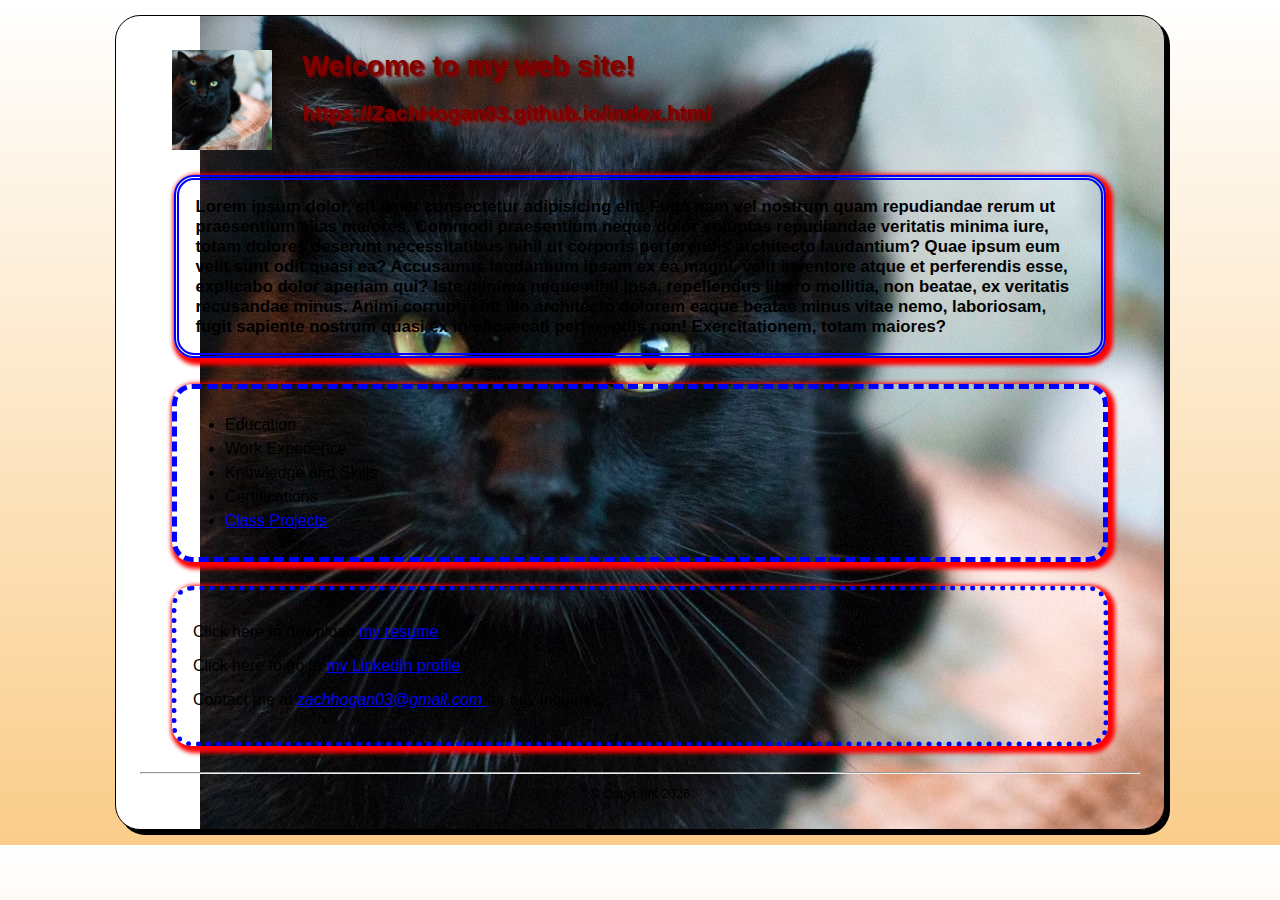
<file: index.html>
<!DOCTYPE html>
<html lang="en">
<head>
    <meta charset="UTF-8">
    <meta name="viewport" content="width=device-width, initial-scale=1.0">
    <meta name="description" content="Zachary Hogan's personal web site">
    <meta name="keywords" content="Zachary Hogan, SHSU, COBA, MIS, student">
    <title>Zachary Hogan's web site</title>

    <link rel="stylesheet" href="styles/main.css">
</head>
<body>
    <header>
        <img src="images/blackcat.jpg" alt="Zachary's picture" height="100">
        
        <h1 class="shadow">Welcome to my web site!</h1>
        <h2 class="shadow">https://ZachHogan03.github.io/index.html</h2>
    </header>
    <main>
        <h3>Lorem ipsum dolor, sit amet consectetur adipisicing elit. Fuga nam vel nostrum quam repudiandae rerum ut praesentium alias maiores. Commodi praesentium neque dolor voluptas repudiandae veritatis minima iure, totam dolores deserunt necessitatibus nihil ut corporis perferendis architecto laudantium? Quae ipsum eum velit sunt odit quasi ea? Accusamus laudantium ipsam ex ea magni, velit inventore atque et perferendis esse, explicabo dolor aperiam qui? Iste minima neque nihil ipsa, repellendus libero mollitia, non beatae, ex veritatis recusandae minus. Animi corrupti sint illo architecto dolorem eaque beatae minus vitae nemo, laboriosam, fugit sapiente nostrum quasi ex in obcaecati perferendis non! Exercitationem, totam maiores?</h3>
        
        <nav>
            <ul id="list">
                <li>Education</li>
                <li>Work Experience</li>
                <li>Knowledge and Skills</li>
                <li>Certifications</li>
                <li><a href="#">Class Projects</a></li>
            </ul>
        </nav>

        <div class="contact">
            <p>
            Click here to download
            <a href="files/Zachary_Hogan_Resume.pdf">my resume</a>.
        </p>

        <p>
            Click here to go to
            <a href="https://www.linkedin.com/in/zachary-hogan-3173223a7/" target="_blank" rel="noopener"> my LinkedIn profile</a>. 
        </p>

        <p>
            Contact me at
            <a href="mailto:zachhogan03@gmail.com">
                <em>zachhogan03@gmail.com</em>
            </a>
            for any inquiries.
        </p>
        </div>
        

        <br>
        <hr>

    </main>

    <footer>
        <p class="copyright">&copy; Copyright 2026</p>
    </footer>
</body>
</html>
</file>
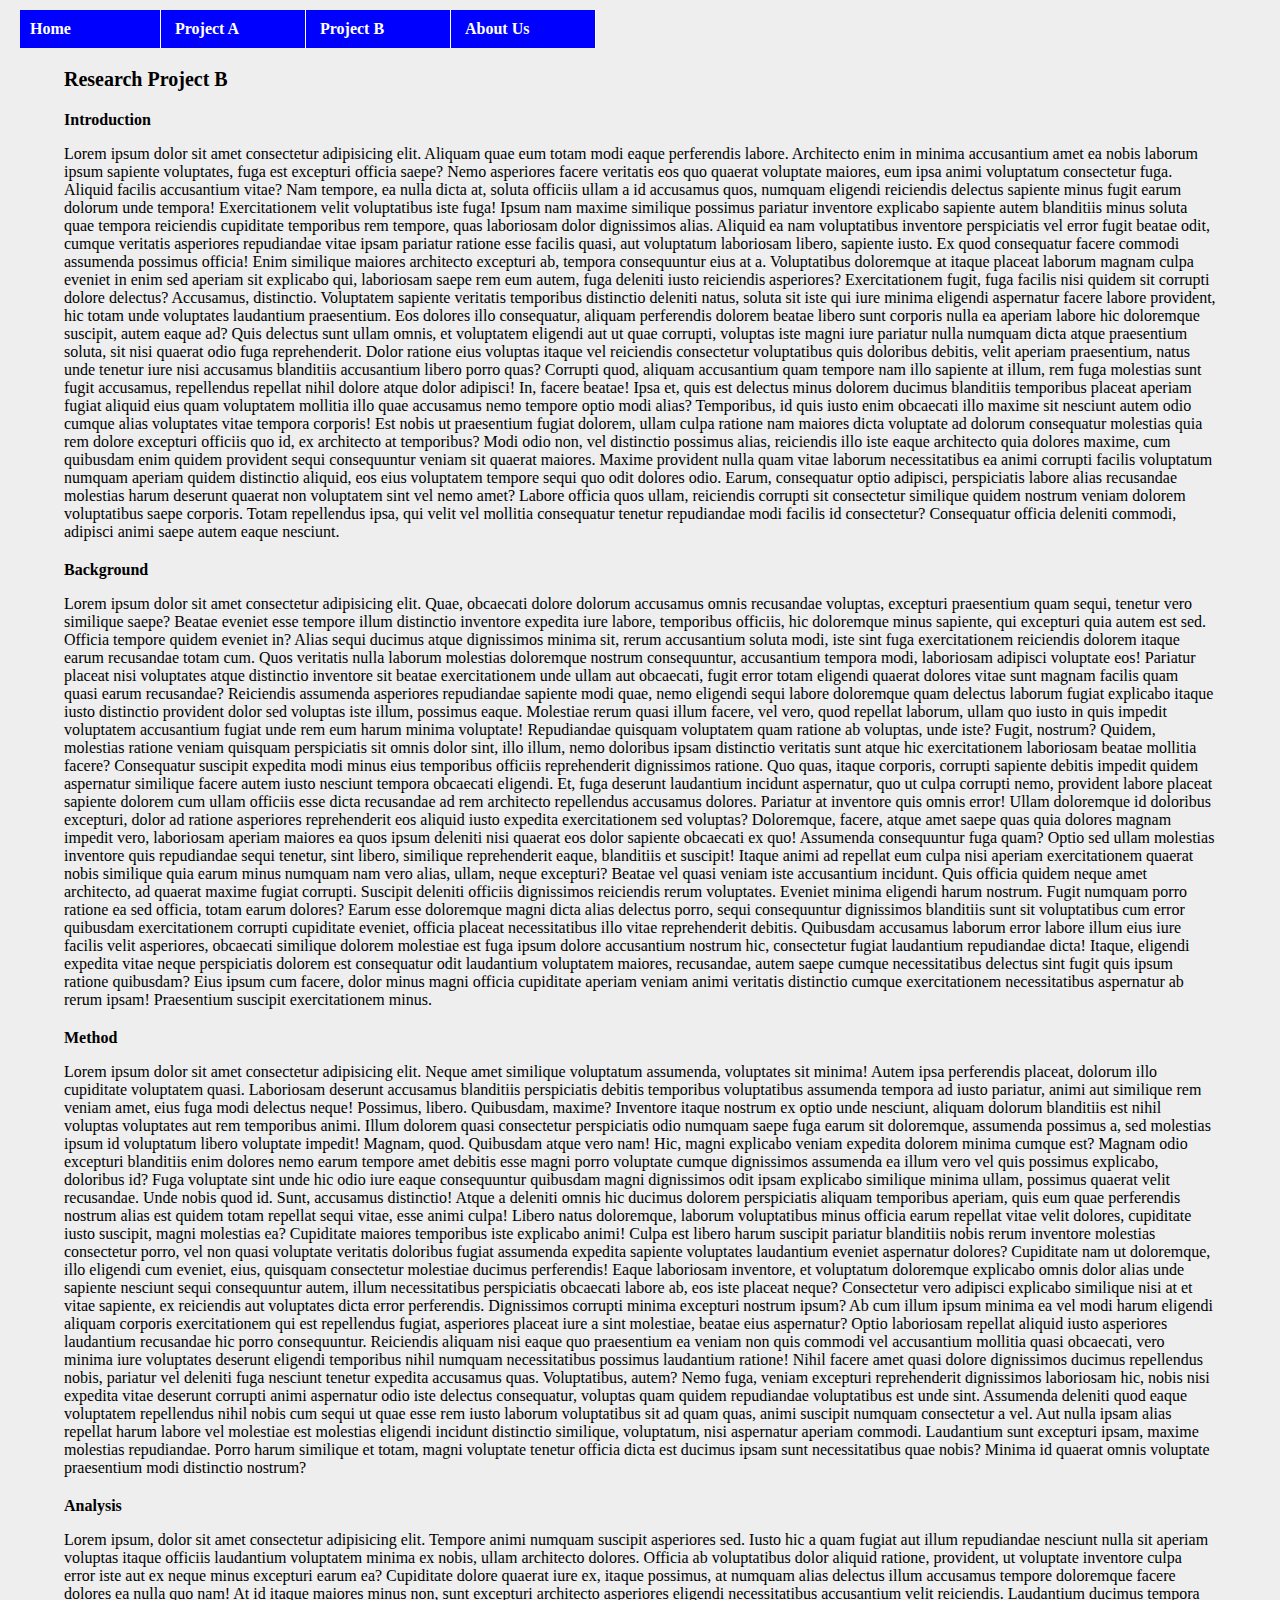
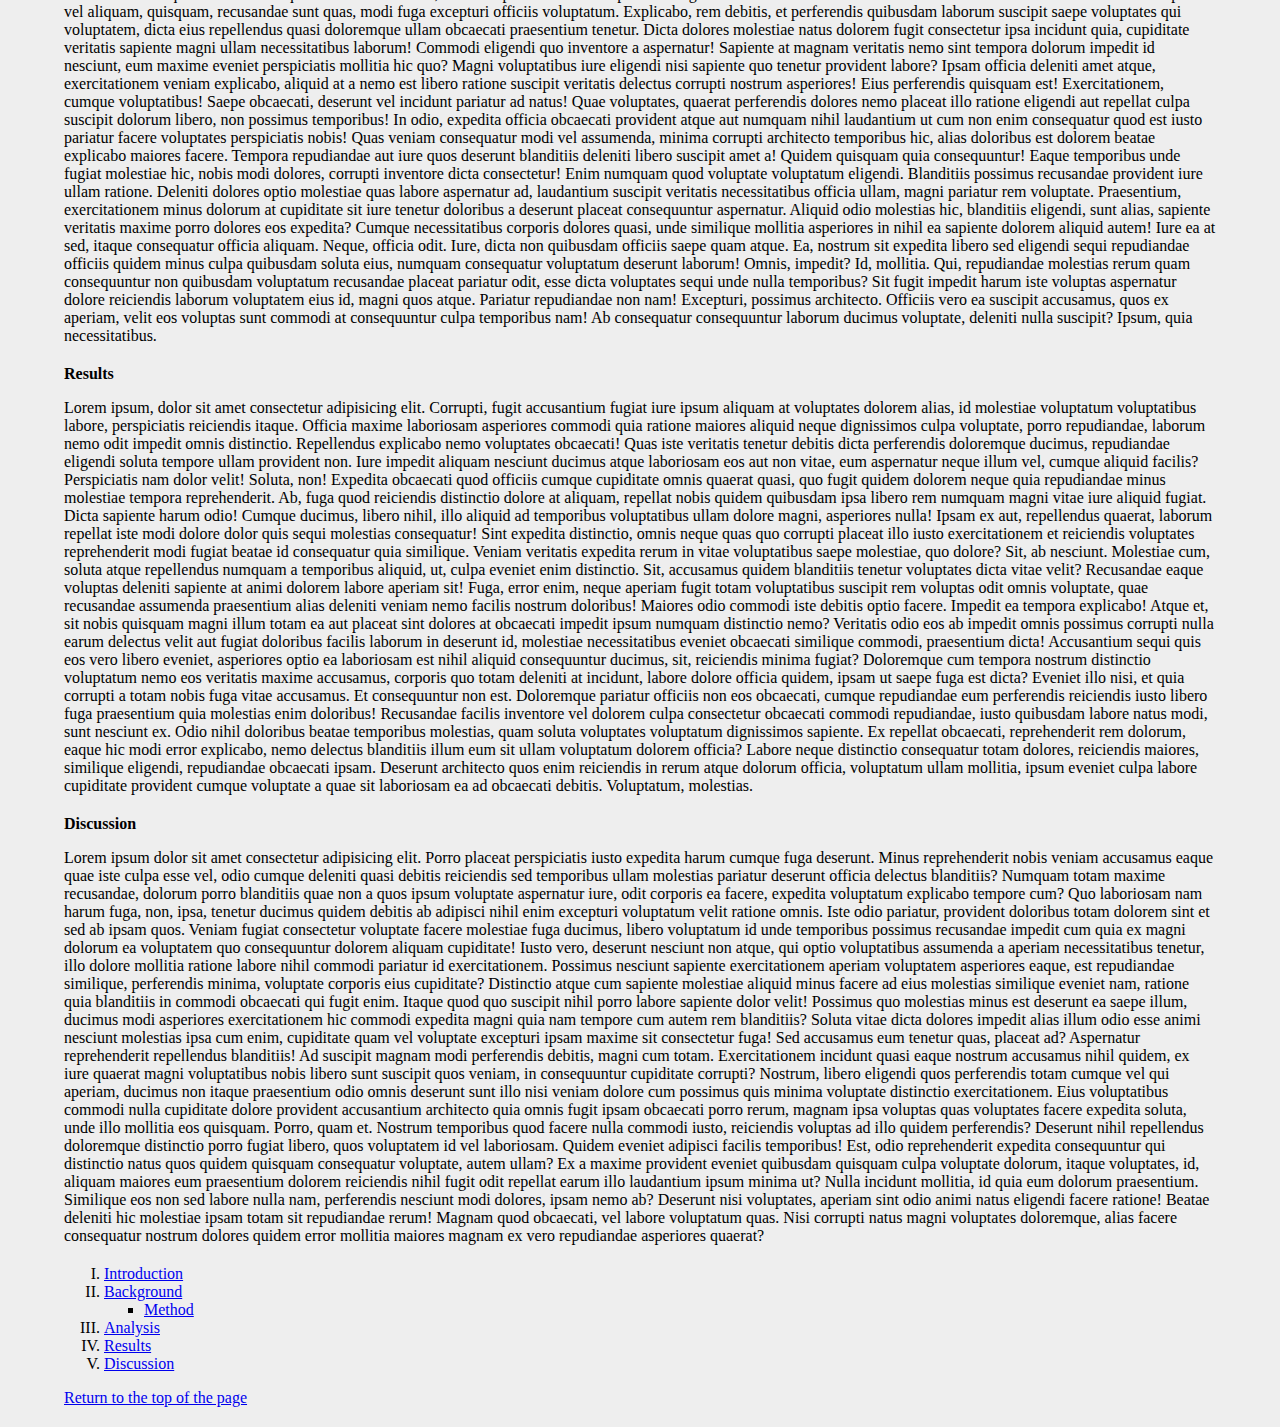
<file: menu.html>
<!DOCTYPE html>
<html lang="en">
<head>
    <meta charset="UTF-8">
    <title>Research Project B</title>
    <link rel="stylesheet" href="menu.css">
</head>

<body>

    <nav>
        <ul class ="menu">
            <li><a href="index.html">Home</a></li>
            <li><a href="project.html">Project A</a></li>
            <li><a href="menu.html">Project B</B></a></li>
            <li><a href="#">About Us</a></li>
        </ul>
    </nav>

    <article>
        <h1>Research Project B</h1>

        <h2 id="introduction">Introduction</h2>
        <p>
            Lorem ipsum dolor sit amet consectetur adipisicing elit. Aliquam quae eum totam modi eaque perferendis labore. Architecto enim in minima accusantium amet ea nobis laborum ipsum sapiente voluptates, fuga est excepturi officia saepe? Nemo asperiores facere veritatis eos quo quaerat voluptate maiores, eum ipsa animi voluptatum consectetur fuga. Aliquid facilis accusantium vitae? Nam tempore, ea nulla dicta at, soluta officiis ullam a id accusamus quos, numquam eligendi reiciendis delectus sapiente minus fugit earum dolorum unde tempora! Exercitationem velit voluptatibus iste fuga! Ipsum nam maxime similique possimus pariatur inventore explicabo sapiente autem blanditiis minus soluta quae tempora reiciendis cupiditate temporibus rem tempore, quas laboriosam dolor dignissimos alias. Aliquid ea nam voluptatibus inventore perspiciatis vel error fugit beatae odit, cumque veritatis asperiores repudiandae vitae ipsam pariatur ratione esse facilis quasi, aut voluptatum laboriosam libero, sapiente iusto. Ex quod consequatur facere commodi assumenda possimus officia! Enim similique maiores architecto excepturi ab, tempora consequuntur eius at a. Voluptatibus doloremque at itaque placeat laborum magnam culpa eveniet in enim sed aperiam sit explicabo qui, laboriosam saepe rem eum autem, fuga deleniti iusto reiciendis asperiores? Exercitationem fugit, fuga facilis nisi quidem sit corrupti dolore delectus? Accusamus, distinctio. Voluptatem sapiente veritatis temporibus distinctio deleniti natus, soluta sit iste qui iure minima eligendi aspernatur facere labore provident, hic totam unde voluptates laudantium praesentium. Eos dolores illo consequatur, aliquam perferendis dolorem beatae libero sunt corporis nulla ea aperiam labore hic doloremque suscipit, autem eaque ad? Quis delectus sunt ullam omnis, et voluptatem eligendi aut ut quae corrupti, voluptas iste magni iure pariatur nulla numquam dicta atque praesentium soluta, sit nisi quaerat odio fuga reprehenderit. Dolor ratione eius voluptas itaque vel reiciendis consectetur voluptatibus quis doloribus debitis, velit aperiam praesentium, natus unde tenetur iure nisi accusamus blanditiis accusantium libero porro quas? Corrupti quod, aliquam accusantium quam tempore nam illo sapiente at illum, rem fuga molestias sunt fugit accusamus, repellendus repellat nihil dolore atque dolor adipisci! In, facere beatae! Ipsa et, quis est delectus minus dolorem ducimus blanditiis temporibus placeat aperiam fugiat aliquid eius quam voluptatem mollitia illo quae accusamus nemo tempore optio modi alias? Temporibus, id quis iusto enim obcaecati illo maxime sit nesciunt autem odio cumque alias voluptates vitae tempora corporis! Est nobis ut praesentium fugiat dolorem, ullam culpa ratione nam maiores dicta voluptate ad dolorum consequatur molestias quia rem dolore excepturi officiis quo id, ex architecto at temporibus? Modi odio non, vel distinctio possimus alias, reiciendis illo iste eaque architecto quia dolores maxime, cum quibusdam enim quidem provident sequi consequuntur veniam sit quaerat maiores. Maxime provident nulla quam vitae laborum necessitatibus ea animi corrupti facilis voluptatum numquam aperiam quidem distinctio aliquid, eos eius voluptatem tempore sequi quo odit dolores odio. Earum, consequatur optio adipisci, perspiciatis labore alias recusandae molestias harum deserunt quaerat non voluptatem sint vel nemo amet? Labore officia quos ullam, reiciendis corrupti sit consectetur similique quidem nostrum veniam dolorem voluptatibus saepe corporis. Totam repellendus ipsa, qui velit vel mollitia consequatur tenetur repudiandae modi facilis id consectetur? Consequatur officia deleniti commodi, adipisci animi saepe autem eaque nesciunt.
        </p>

        <h2 id="background">Background</h2>
        <p>
            Lorem ipsum dolor sit amet consectetur adipisicing elit. Quae, obcaecati dolore dolorum accusamus omnis recusandae voluptas, excepturi praesentium quam sequi, tenetur vero similique saepe? Beatae eveniet esse tempore illum distinctio inventore expedita iure labore, temporibus officiis, hic doloremque minus sapiente, qui excepturi quia autem est sed. Officia tempore quidem eveniet in? Alias sequi ducimus atque dignissimos minima sit, rerum accusantium soluta modi, iste sint fuga exercitationem reiciendis dolorem itaque earum recusandae totam cum. Quos veritatis nulla laborum molestias doloremque nostrum consequuntur, accusantium tempora modi, laboriosam adipisci voluptate eos! Pariatur placeat nisi voluptates atque distinctio inventore sit beatae exercitationem unde ullam aut obcaecati, fugit error totam eligendi quaerat dolores vitae sunt magnam facilis quam quasi earum recusandae? Reiciendis assumenda asperiores repudiandae sapiente modi quae, nemo eligendi sequi labore doloremque quam delectus laborum fugiat explicabo itaque iusto distinctio provident dolor sed voluptas iste illum, possimus eaque. Molestiae rerum quasi illum facere, vel vero, quod repellat laborum, ullam quo iusto in quis impedit voluptatem accusantium fugiat unde rem eum harum minima voluptate! Repudiandae quisquam voluptatem quam ratione ab voluptas, unde iste? Fugit, nostrum? Quidem, molestias ratione veniam quisquam perspiciatis sit omnis dolor sint, illo illum, nemo doloribus ipsam distinctio veritatis sunt atque hic exercitationem laboriosam beatae mollitia facere? Consequatur suscipit expedita modi minus eius temporibus officiis reprehenderit dignissimos ratione. Quo quas, itaque corporis, corrupti sapiente debitis impedit quidem aspernatur similique facere autem iusto nesciunt tempora obcaecati eligendi. Et, fuga deserunt laudantium incidunt aspernatur, quo ut culpa corrupti nemo, provident labore placeat sapiente dolorem cum ullam officiis esse dicta recusandae ad rem architecto repellendus accusamus dolores. Pariatur at inventore quis omnis error! Ullam doloremque id doloribus excepturi, dolor ad ratione asperiores reprehenderit eos aliquid iusto expedita exercitationem sed voluptas? Doloremque, facere, atque amet saepe quas quia dolores magnam impedit vero, laboriosam aperiam maiores ea quos ipsum deleniti nisi quaerat eos dolor sapiente obcaecati ex quo! Assumenda consequuntur fuga quam? Optio sed ullam molestias inventore quis repudiandae sequi tenetur, sint libero, similique reprehenderit eaque, blanditiis et suscipit! Itaque animi ad repellat eum culpa nisi aperiam exercitationem quaerat nobis similique quia earum minus numquam nam vero alias, ullam, neque excepturi? Beatae vel quasi veniam iste accusantium incidunt. Quis officia quidem neque amet architecto, ad quaerat maxime fugiat corrupti. Suscipit deleniti officiis dignissimos reiciendis rerum voluptates. Eveniet minima eligendi harum nostrum. Fugit numquam porro ratione ea sed officia, totam earum dolores? Earum esse doloremque magni dicta alias delectus porro, sequi consequuntur dignissimos blanditiis sunt sit voluptatibus cum error quibusdam exercitationem corrupti cupiditate eveniet, officia placeat necessitatibus illo vitae reprehenderit debitis. Quibusdam accusamus laborum error labore illum eius iure facilis velit asperiores, obcaecati similique dolorem molestiae est fuga ipsum dolore accusantium nostrum hic, consectetur fugiat laudantium repudiandae dicta! Itaque, eligendi expedita vitae neque perspiciatis dolorem est consequatur odit laudantium voluptatem maiores, recusandae, autem saepe cumque necessitatibus delectus sint fugit quis ipsum ratione quibusdam? Eius ipsum cum facere, dolor minus magni officia cupiditate aperiam veniam animi veritatis distinctio cumque exercitationem necessitatibus aspernatur ab rerum ipsam! Praesentium suscipit exercitationem minus.
        </p>

        <h2 id="method">Method</h2>
        <p>
            Lorem ipsum dolor sit amet consectetur adipisicing elit. Neque amet similique voluptatum assumenda, voluptates sit minima! Autem ipsa perferendis placeat, dolorum illo cupiditate voluptatem quasi. Laboriosam deserunt accusamus blanditiis perspiciatis debitis temporibus voluptatibus assumenda tempora ad iusto pariatur, animi aut similique rem veniam amet, eius fuga modi delectus neque! Possimus, libero. Quibusdam, maxime? Inventore itaque nostrum ex optio unde nesciunt, aliquam dolorum blanditiis est nihil voluptas voluptates aut rem temporibus animi. Illum dolorem quasi consectetur perspiciatis odio numquam saepe fuga earum sit doloremque, assumenda possimus a, sed molestias ipsum id voluptatum libero voluptate impedit! Magnam, quod. Quibusdam atque vero nam! Hic, magni explicabo veniam expedita dolorem minima cumque est? Magnam odio excepturi blanditiis enim dolores nemo earum tempore amet debitis esse magni porro voluptate cumque dignissimos assumenda ea illum vero vel quis possimus explicabo, doloribus id? Fuga voluptate sint unde hic odio iure eaque consequuntur quibusdam magni dignissimos odit ipsam explicabo similique minima ullam, possimus quaerat velit recusandae. Unde nobis quod id. Sunt, accusamus distinctio! Atque a deleniti omnis hic ducimus dolorem perspiciatis aliquam temporibus aperiam, quis eum quae perferendis nostrum alias est quidem totam repellat sequi vitae, esse animi culpa! Libero natus doloremque, laborum voluptatibus minus officia earum repellat vitae velit dolores, cupiditate iusto suscipit, magni molestias ea? Cupiditate maiores temporibus iste explicabo animi! Culpa est libero harum suscipit pariatur blanditiis nobis rerum inventore molestias consectetur porro, vel non quasi voluptate veritatis doloribus fugiat assumenda expedita sapiente voluptates laudantium eveniet aspernatur dolores? Cupiditate nam ut doloremque, illo eligendi cum eveniet, eius, quisquam consectetur molestiae ducimus perferendis! Eaque laboriosam inventore, et voluptatum doloremque explicabo omnis dolor alias unde sapiente nesciunt sequi consequuntur autem, illum necessitatibus perspiciatis obcaecati labore ab, eos iste placeat neque? Consectetur vero adipisci explicabo similique nisi at et vitae sapiente, ex reiciendis aut voluptates dicta error perferendis. Dignissimos corrupti minima excepturi nostrum ipsum? Ab cum illum ipsum minima ea vel modi harum eligendi aliquam corporis exercitationem qui est repellendus fugiat, asperiores placeat iure a sint molestiae, beatae eius aspernatur? Optio laboriosam repellat aliquid iusto asperiores laudantium recusandae hic porro consequuntur. Reiciendis aliquam nisi eaque quo praesentium ea veniam non quis commodi vel accusantium mollitia quasi obcaecati, vero minima iure voluptates deserunt eligendi temporibus nihil numquam necessitatibus possimus laudantium ratione! Nihil facere amet quasi dolore dignissimos ducimus repellendus nobis, pariatur vel deleniti fuga nesciunt tenetur expedita accusamus quas. Voluptatibus, autem? Nemo fuga, veniam excepturi reprehenderit dignissimos laboriosam hic, nobis nisi expedita vitae deserunt corrupti animi aspernatur odio iste delectus consequatur, voluptas quam quidem repudiandae voluptatibus est unde sint. Assumenda deleniti quod eaque voluptatem repellendus nihil nobis cum sequi ut quae esse rem iusto laborum voluptatibus sit ad quam quas, animi suscipit numquam consectetur a vel. Aut nulla ipsam alias repellat harum labore vel molestiae est molestias eligendi incidunt distinctio similique, voluptatum, nisi aspernatur aperiam commodi. Laudantium sunt excepturi ipsam, maxime molestias repudiandae. Porro harum similique et totam, magni voluptate tenetur officia dicta est ducimus ipsam sunt necessitatibus quae nobis? Minima id quaerat omnis voluptate praesentium modi distinctio nostrum?
        </p>

        <h2 id="analysis">Analysis</h2>
        <p>
            Lorem ipsum, dolor sit amet consectetur adipisicing elit. Tempore animi numquam suscipit asperiores sed. Iusto hic a quam fugiat aut illum repudiandae nesciunt nulla sit aperiam voluptas itaque officiis laudantium voluptatem minima ex nobis, ullam architecto dolores. Officia ab voluptatibus dolor aliquid ratione, provident, ut voluptate inventore culpa error iste aut ex neque minus excepturi earum ea? Cupiditate dolore quaerat iure ex, itaque possimus, at numquam alias delectus illum accusamus tempore doloremque facere dolores ea nulla quo nam! At id itaque maiores minus non, sunt excepturi architecto asperiores eligendi necessitatibus accusantium velit reiciendis. Laudantium ducimus tempora vel aliquam, quisquam, recusandae sunt quas, modi fuga excepturi officiis voluptatum. Explicabo, rem debitis, et perferendis quibusdam laborum suscipit saepe voluptates qui voluptatem, dicta eius repellendus quasi doloremque ullam obcaecati praesentium tenetur. Dicta dolores molestiae natus dolorem fugit consectetur ipsa incidunt quia, cupiditate veritatis sapiente magni ullam necessitatibus laborum! Commodi eligendi quo inventore a aspernatur! Sapiente at magnam veritatis nemo sint tempora dolorum impedit id nesciunt, eum maxime eveniet perspiciatis mollitia hic quo? Magni voluptatibus iure eligendi nisi sapiente quo tenetur provident labore? Ipsam officia deleniti amet atque, exercitationem veniam explicabo, aliquid at a nemo est libero ratione suscipit veritatis delectus corrupti nostrum asperiores! Eius perferendis quisquam est! Exercitationem, cumque voluptatibus! Saepe obcaecati, deserunt vel incidunt pariatur ad natus! Quae voluptates, quaerat perferendis dolores nemo placeat illo ratione eligendi aut repellat culpa suscipit dolorum libero, non possimus temporibus! In odio, expedita officia obcaecati provident atque aut numquam nihil laudantium ut cum non enim consequatur quod est iusto pariatur facere voluptates perspiciatis nobis! Quas veniam consequatur modi vel assumenda, minima corrupti architecto temporibus hic, alias doloribus est dolorem beatae explicabo maiores facere. Tempora repudiandae aut iure quos deserunt blanditiis deleniti libero suscipit amet a! Quidem quisquam quia consequuntur! Eaque temporibus unde fugiat molestiae hic, nobis modi dolores, corrupti inventore dicta consectetur! Enim numquam quod voluptate voluptatum eligendi. Blanditiis possimus recusandae provident iure ullam ratione. Deleniti dolores optio molestiae quas labore aspernatur ad, laudantium suscipit veritatis necessitatibus officia ullam, magni pariatur rem voluptate. Praesentium, exercitationem minus dolorum at cupiditate sit iure tenetur doloribus a deserunt placeat consequuntur aspernatur. Aliquid odio molestias hic, blanditiis eligendi, sunt alias, sapiente veritatis maxime porro dolores eos expedita? Cumque necessitatibus corporis dolores quasi, unde similique mollitia asperiores in nihil ea sapiente dolorem aliquid autem! Iure ea at sed, itaque consequatur officia aliquam. Neque, officia odit. Iure, dicta non quibusdam officiis saepe quam atque. Ea, nostrum sit expedita libero sed eligendi sequi repudiandae officiis quidem minus culpa quibusdam soluta eius, numquam consequatur voluptatum deserunt laborum! Omnis, impedit? Id, mollitia. Qui, repudiandae molestias rerum quam consequuntur non quibusdam voluptatum recusandae placeat pariatur odit, esse dicta voluptates sequi unde nulla temporibus? Sit fugit impedit harum iste voluptas aspernatur dolore reiciendis laborum voluptatem eius id, magni quos atque. Pariatur repudiandae non nam! Excepturi, possimus architecto. Officiis vero ea suscipit accusamus, quos ex aperiam, velit eos voluptas sunt commodi at consequuntur culpa temporibus nam! Ab consequatur consequuntur laborum ducimus voluptate, deleniti nulla suscipit? Ipsum, quia necessitatibus.
        </p>

        <h2 id="results">Results</h2>
        <p>
            Lorem ipsum, dolor sit amet consectetur adipisicing elit. Corrupti, fugit accusantium fugiat iure ipsum aliquam at voluptates dolorem alias, id molestiae voluptatum voluptatibus labore, perspiciatis reiciendis itaque. Officia maxime laboriosam asperiores commodi quia ratione maiores aliquid neque dignissimos culpa voluptate, porro repudiandae, laborum nemo odit impedit omnis distinctio. Repellendus explicabo nemo voluptates obcaecati! Quas iste veritatis tenetur debitis dicta perferendis doloremque ducimus, repudiandae eligendi soluta tempore ullam provident non. Iure impedit aliquam nesciunt ducimus atque laboriosam eos aut non vitae, eum aspernatur neque illum vel, cumque aliquid facilis? Perspiciatis nam dolor velit! Soluta, non! Expedita obcaecati quod officiis cumque cupiditate omnis quaerat quasi, quo fugit quidem dolorem neque quia repudiandae minus molestiae tempora reprehenderit. Ab, fuga quod reiciendis distinctio dolore at aliquam, repellat nobis quidem quibusdam ipsa libero rem numquam magni vitae iure aliquid fugiat. Dicta sapiente harum odio! Cumque ducimus, libero nihil, illo aliquid ad temporibus voluptatibus ullam dolore magni, asperiores nulla! Ipsam ex aut, repellendus quaerat, laborum repellat iste modi dolore dolor quis sequi molestias consequatur! Sint expedita distinctio, omnis neque quas quo corrupti placeat illo iusto exercitationem et reiciendis voluptates reprehenderit modi fugiat beatae id consequatur quia similique. Veniam veritatis expedita rerum in vitae voluptatibus saepe molestiae, quo dolore? Sit, ab nesciunt. Molestiae cum, soluta atque repellendus numquam a temporibus aliquid, ut, culpa eveniet enim distinctio. Sit, accusamus quidem blanditiis tenetur voluptates dicta vitae velit? Recusandae eaque voluptas deleniti sapiente at animi dolorem labore aperiam sit! Fuga, error enim, neque aperiam fugit totam voluptatibus suscipit rem voluptas odit omnis voluptate, quae recusandae assumenda praesentium alias deleniti veniam nemo facilis nostrum doloribus! Maiores odio commodi iste debitis optio facere. Impedit ea tempora explicabo! Atque et, sit nobis quisquam magni illum totam ea aut placeat sint dolores at obcaecati impedit ipsum numquam distinctio nemo? Veritatis odio eos ab impedit omnis possimus corrupti nulla earum delectus velit aut fugiat doloribus facilis laborum in deserunt id, molestiae necessitatibus eveniet obcaecati similique commodi, praesentium dicta! Accusantium sequi quis eos vero libero eveniet, asperiores optio ea laboriosam est nihil aliquid consequuntur ducimus, sit, reiciendis minima fugiat? Doloremque cum tempora nostrum distinctio voluptatum nemo eos veritatis maxime accusamus, corporis quo totam deleniti at incidunt, labore dolore officia quidem, ipsam ut saepe fuga est dicta? Eveniet illo nisi, et quia corrupti a totam nobis fuga vitae accusamus. Et consequuntur non est. Doloremque pariatur officiis non eos obcaecati, cumque repudiandae eum perferendis reiciendis iusto libero fuga praesentium quia molestias enim doloribus! Recusandae facilis inventore vel dolorem culpa consectetur obcaecati commodi repudiandae, iusto quibusdam labore natus modi, sunt nesciunt ex. Odio nihil doloribus beatae temporibus molestias, quam soluta voluptates voluptatum dignissimos sapiente. Ex repellat obcaecati, reprehenderit rem dolorum, eaque hic modi error explicabo, nemo delectus blanditiis illum eum sit ullam voluptatum dolorem officia? Labore neque distinctio consequatur totam dolores, reiciendis maiores, similique eligendi, repudiandae obcaecati ipsam. Deserunt architecto quos enim reiciendis in rerum atque dolorum officia, voluptatum ullam mollitia, ipsum eveniet culpa labore cupiditate provident cumque voluptate a quae sit laboriosam ea ad obcaecati debitis. Voluptatum, molestias.
        </p>

        <h2 id="discussion">Discussion</h2>
        <p>
            Lorem ipsum dolor sit amet consectetur adipisicing elit. Porro placeat perspiciatis iusto expedita harum cumque fuga deserunt. Minus reprehenderit nobis veniam accusamus eaque quae iste culpa esse vel, odio cumque deleniti quasi debitis reiciendis sed temporibus ullam molestias pariatur deserunt officia delectus blanditiis? Numquam totam maxime recusandae, dolorum porro blanditiis quae non a quos ipsum voluptate aspernatur iure, odit corporis ea facere, expedita voluptatum explicabo tempore cum? Quo laboriosam nam harum fuga, non, ipsa, tenetur ducimus quidem debitis ab adipisci nihil enim excepturi voluptatum velit ratione omnis. Iste odio pariatur, provident doloribus totam dolorem sint et sed ab ipsam quos. Veniam fugiat consectetur voluptate facere molestiae fuga ducimus, libero voluptatum id unde temporibus possimus recusandae impedit cum quia ex magni dolorum ea voluptatem quo consequuntur dolorem aliquam cupiditate! Iusto vero, deserunt nesciunt non atque, qui optio voluptatibus assumenda a aperiam necessitatibus tenetur, illo dolore mollitia ratione labore nihil commodi pariatur id exercitationem. Possimus nesciunt sapiente exercitationem aperiam voluptatem asperiores eaque, est repudiandae similique, perferendis minima, voluptate corporis eius cupiditate? Distinctio atque cum sapiente molestiae aliquid minus facere ad eius molestias similique eveniet nam, ratione quia blanditiis in commodi obcaecati qui fugit enim. Itaque quod quo suscipit nihil porro labore sapiente dolor velit! Possimus quo molestias minus est deserunt ea saepe illum, ducimus modi asperiores exercitationem hic commodi expedita magni quia nam tempore cum autem rem blanditiis? Soluta vitae dicta dolores impedit alias illum odio esse animi nesciunt molestias ipsa cum enim, cupiditate quam vel voluptate excepturi ipsam maxime sit consectetur fuga! Sed accusamus eum tenetur quas, placeat ad? Aspernatur reprehenderit repellendus blanditiis! Ad suscipit magnam modi perferendis debitis, magni cum totam. Exercitationem incidunt quasi eaque nostrum accusamus nihil quidem, ex iure quaerat magni voluptatibus nobis libero sunt suscipit quos veniam, in consequuntur cupiditate corrupti? Nostrum, libero eligendi quos perferendis totam cumque vel qui aperiam, ducimus non itaque praesentium odio omnis deserunt sunt illo nisi veniam dolore cum possimus quis minima voluptate distinctio exercitationem. Eius voluptatibus commodi nulla cupiditate dolore provident accusantium architecto quia omnis fugit ipsam obcaecati porro rerum, magnam ipsa voluptas quas voluptates facere expedita soluta, unde illo mollitia eos quisquam. Porro, quam et. Nostrum temporibus quod facere nulla commodi iusto, reiciendis voluptas ad illo quidem perferendis? Deserunt nihil repellendus doloremque distinctio porro fugiat libero, quos voluptatem id vel laboriosam. Quidem eveniet adipisci facilis temporibus! Est, odio reprehenderit expedita consequuntur qui distinctio natus quos quidem quisquam consequatur voluptate, autem ullam? Ex a maxime provident eveniet quibusdam quisquam culpa voluptate dolorum, itaque voluptates, id, aliquam maiores eum praesentium dolorem reiciendis nihil fugit odit repellat earum illo laudantium ipsum minima ut? Nulla incidunt mollitia, id quia eum dolorum praesentium. Similique eos non sed labore nulla nam, perferendis nesciunt modi dolores, ipsam nemo ab? Deserunt nisi voluptates, aperiam sint odio animi natus eligendi facere ratione! Beatae deleniti hic molestiae ipsam totam sit repudiandae rerum! Magnam quod obcaecati, vel labore voluptatum quas. Nisi corrupti natus magni voluptates doloremque, alias facere consequatur nostrum dolores quidem error mollitia maiores magnam ex vero repudiandae asperiores quaerat?
        </p>
    </article>

    <aside>
    <ol>
        <li><a href="#introduction">Introduction</a></li>
        <li>
            <a href="#background">Background</a>
            <ul>
                <li><a href="#method">Method</a></li>
            </ul>
        </li>
        <li><a href="#analysis">Analysis</a></li>
        <li><a href="#results">Results</a></li>
        <li><a href="#discussion">Discussion</a></li>
    </ol>

    <p><a href="#">Return to the top of the page</a></p>
</aside>

</body>
</html>
</file>
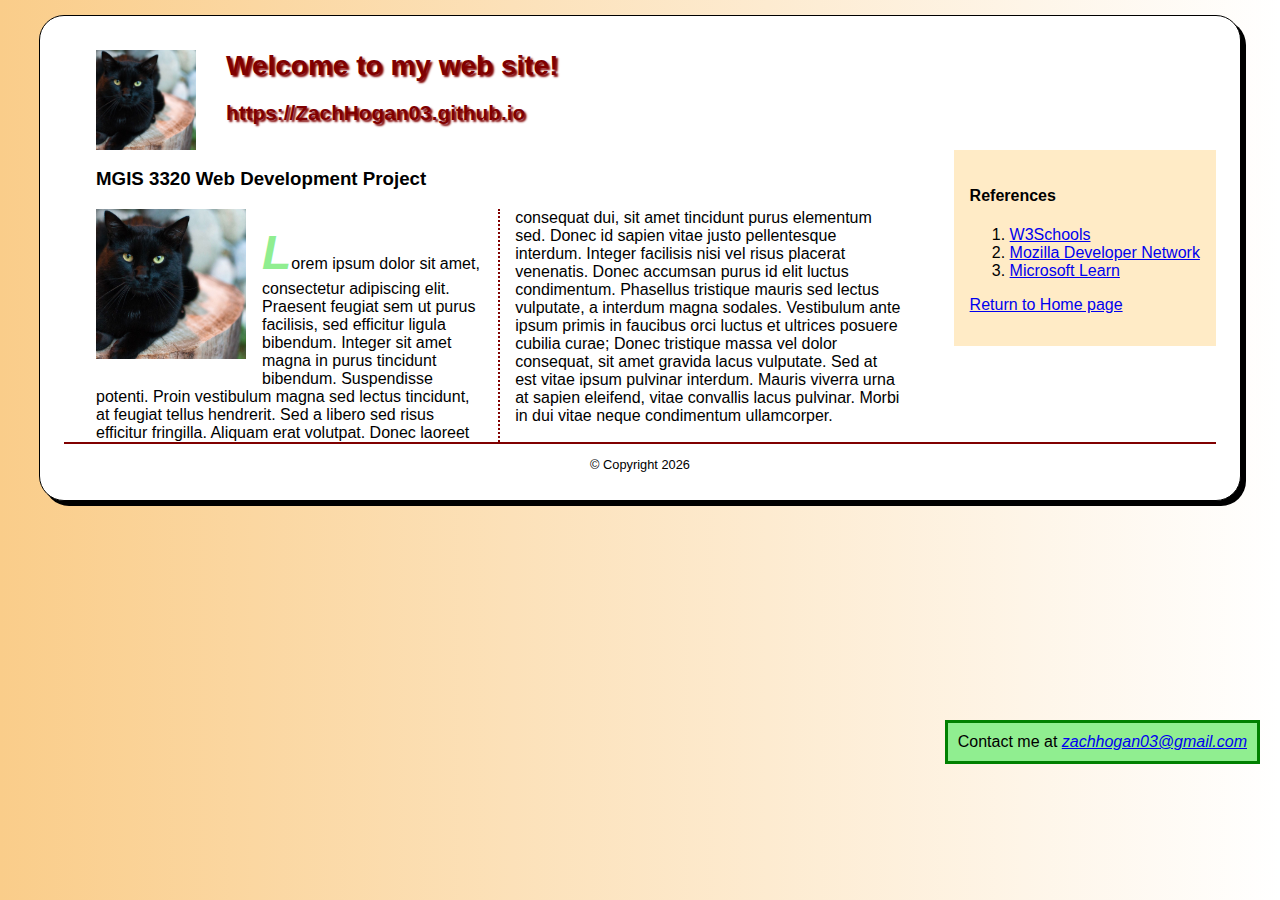
<file: project.html>
<!DOCTYPE html>
<html lang="en">

<head>
<meta charset="UTF-8">
<meta name="viewport" content="width=device-width, initial-scale=1.0">

<meta name="description" content="Zachary Hogan's personal web site">
<meta name="keywords" content="Zachary Hogan, SHSU, COBA, MIS, student">

<title>Zachary Hogan's web site</title>

<link rel="stylesheet" href="styles/project.css">

</head>

<body>

<header>

<img src="images/blackcat.jpg" alt="Zachary's picture" height="100">

<h1 class="shadow">Welcome to my web site!</h1>
<h2 class="shadow">https://ZachHogan03.github.io</h2>

</header>


<main>

<article>

<h3>MGIS 3320 Web Development Project</h3>

<img src="images/blackcat.jpg" alt="project image" width="150">

<p>
Lorem ipsum dolor sit amet, consectetur adipiscing elit. 
Praesent feugiat sem ut purus facilisis, sed efficitur 
ligula bibendum. Integer sit amet magna in purus 
tincidunt bibendum. Suspendisse potenti. Proin 
vestibulum magna sed lectus tincidunt, at feugiat 
tellus hendrerit. Sed a libero sed risus efficitur 
fringilla. Aliquam erat volutpat. Donec laoreet 
consequat dui, sit amet tincidunt purus elementum 
sed. Donec id sapien vitae justo pellentesque 
interdum. Integer facilisis nisi vel risus placerat 
venenatis. Donec accumsan purus id elit luctus 
condimentum. Phasellus tristique mauris sed lectus 
vulputate, a interdum magna sodales.

Vestibulum ante ipsum primis in faucibus orci luctus 
et ultrices posuere cubilia curae; Donec tristique 
massa vel dolor consequat, sit amet gravida lacus 
vulputate. Sed at est vitae ipsum pulvinar interdum. 
Mauris viverra urna at sapien eleifend, vitae 
convallis lacus pulvinar. Morbi in dui vitae neque 
condimentum ullamcorper.
</p>

</article>


<aside>

<h4>References</h4>

<ol>

<li><a href="https://www.w3schools.com">W3Schools</a></li>

<li><a href="https://developer.mozilla.org">Mozilla Developer Network</a></li>

<li><a href="https://learn.microsoft.com">Microsoft Learn</a></li>

</ol>

<p>
<a href="index.html">Return to Home page</a>
</p>

</aside>


</main>


<footer>

<p class="copyright">
&copy; Copyright 2026
</p>

</footer>


<p class="fixed">

Contact me at
<a href="mailto:zachhogan03@gmail.com">
<em>zachhogan03@gmail.com</em>
</a>

</p>


</body>
</html>
</file>
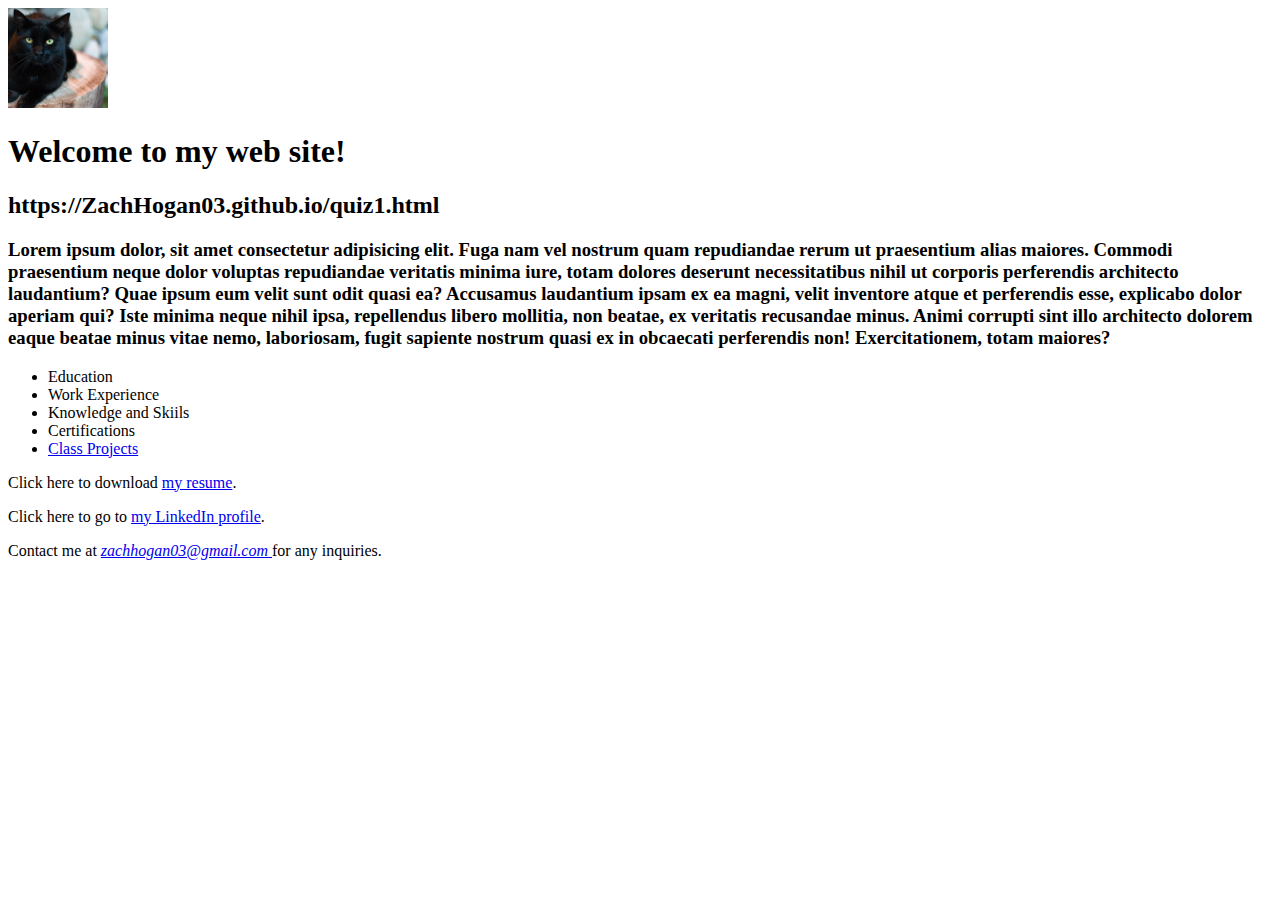
<file: quiz1.html>
<!DOCTYPE html>
<html lang="en">
<head>
    <meta charset="UTF-8">
    <meta name="viewport" content="width=device-width, initial-scale=1.0">
    <meta name="description" content="Zachary Hogan's personal web site">
    <meta name="keywords" content="Zachary Hogan, SHSU, COBA, MIS, student">
    <title>Zachary Hogan's web site</title>
</head>
<body>
    <header>
        <img src="images/blackcat.jpg" alt="Zachary's picture" height="100">
    </header>
    <main>
        <h1>Welcome to my web site!</h1>
        <h2>https://ZachHogan03.github.io/quiz1.html</h2>
        <h3>Lorem ipsum dolor, sit amet consectetur adipisicing elit. Fuga nam vel nostrum quam repudiandae rerum ut praesentium alias maiores. Commodi praesentium neque dolor voluptas repudiandae veritatis minima iure, totam dolores deserunt necessitatibus nihil ut corporis perferendis architecto laudantium? Quae ipsum eum velit sunt odit quasi ea? Accusamus laudantium ipsam ex ea magni, velit inventore atque et perferendis esse, explicabo dolor aperiam qui? Iste minima neque nihil ipsa, repellendus libero mollitia, non beatae, ex veritatis recusandae minus. Animi corrupti sint illo architecto dolorem eaque beatae minus vitae nemo, laboriosam, fugit sapiente nostrum quasi ex in obcaecati perferendis non! Exercitationem, totam maiores?</h3>
        
        <nav>
            <ul>
                <li>Education</li>
                <li>Work Experience</li>
                <li>Knowledge and Skiils</li>
                <li>Certifications</li>
                <li><a href="#">Class Projects</a></li>
            </ul>
        </nav>

        <p>
            Click here to download
            <a href="files/Zachary_Hogan_Resume.pdf">my resume</a>.
        </p>

        <p>
            Click here to go to
            <a href="https://www.linkedin.com/in/zachary-hogan-3173223a7/" target="_blank"> my LinkedIn profile</a>. 
        </p>

        <p>
            Contact me at
            <a href="mailto:zachhogan03@gmail.com">
                <em>zachhogan03@gmail.com</em>
            </a>
            for any inquiries.
        </p>

    </main>

</body>
</html>
</file>
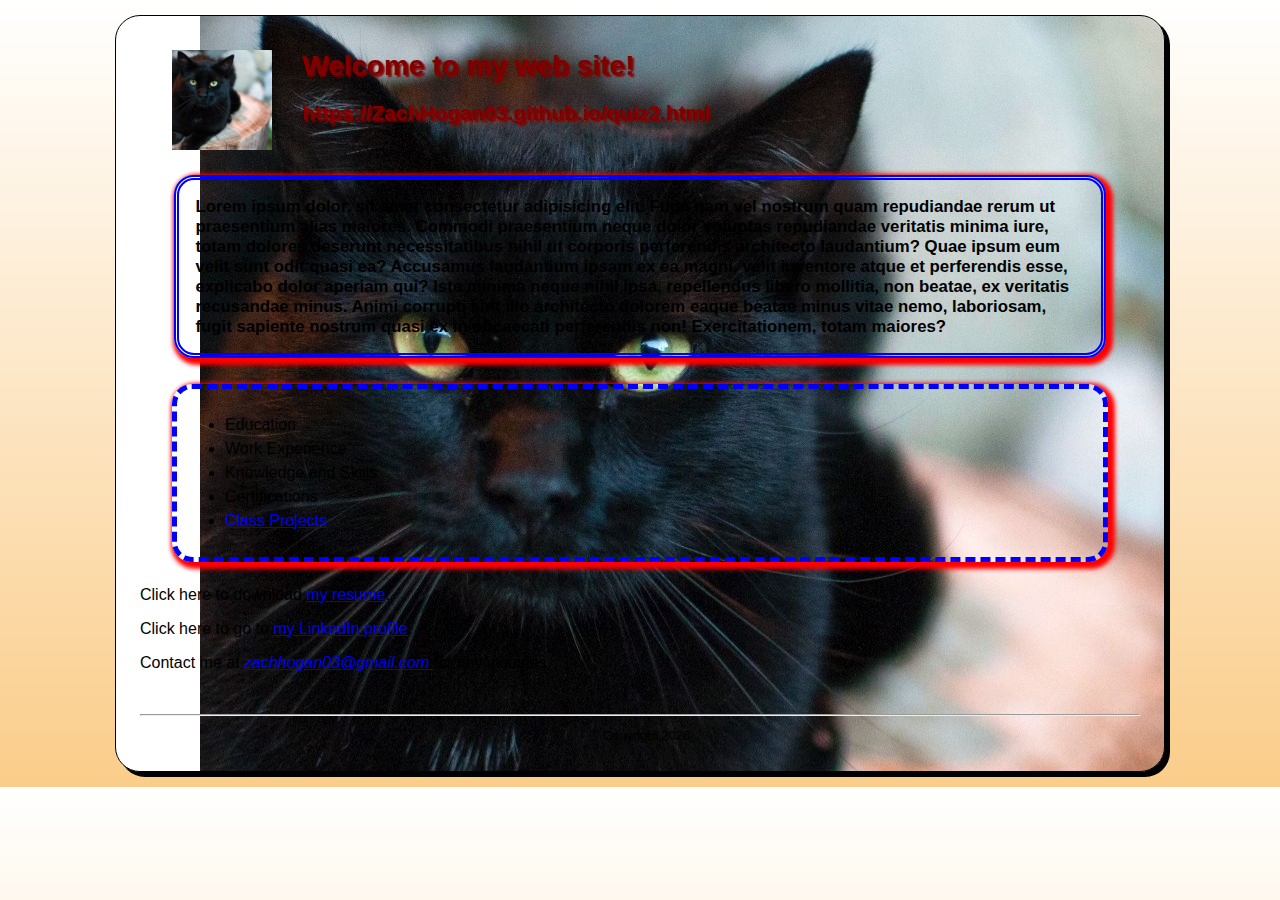
<file: quiz2.html>
<!DOCTYPE html>
<html lang="en">
<head>
    <meta charset="UTF-8">
    <meta name="viewport" content="width=device-width, initial-scale=1.0">
    <meta name="description" content="Zachary Hogan's personal web site">
    <meta name="keywords" content="Zachary Hogan, SHSU, COBA, MIS, student">
    <title>Zachary Hogan's web site</title>

    <link rel="stylesheet" href="styles/main.css">
</head>
<body>
    <header>
        <img src="images/blackcat.jpg" alt="Zachary's picture" height="100">
        
        <h1 class="shadow">Welcome to my web site!</h1>
        <h2 class="shadow">https://ZachHogan03.github.io/quiz2.html</h2>
    </header>
    <main>
        <h3>Lorem ipsum dolor, sit amet consectetur adipisicing elit. Fuga nam vel nostrum quam repudiandae rerum ut praesentium alias maiores. Commodi praesentium neque dolor voluptas repudiandae veritatis minima iure, totam dolores deserunt necessitatibus nihil ut corporis perferendis architecto laudantium? Quae ipsum eum velit sunt odit quasi ea? Accusamus laudantium ipsam ex ea magni, velit inventore atque et perferendis esse, explicabo dolor aperiam qui? Iste minima neque nihil ipsa, repellendus libero mollitia, non beatae, ex veritatis recusandae minus. Animi corrupti sint illo architecto dolorem eaque beatae minus vitae nemo, laboriosam, fugit sapiente nostrum quasi ex in obcaecati perferendis non! Exercitationem, totam maiores?</h3>
        
        <nav>
            <ul id="list">
                <li>Education</li>
                <li>Work Experience</li>
                <li>Knowledge and Skiils</li>
                <li>Certifications</li>
                <li><a href="#">Class Projects</a></li>
            </ul>
        </nav>

        <p>
            Click here to download
            <a href="files/Zachary_Hogan_Resume.pdf">my resume</a>.
        </p>

        <p>
            Click here to go to
            <a href="https://www.linkedin.com/in/zachary-hogan-3173223a7/" target="_blank"> my LinkedIn profile</a>. 
        </p>

        <p>
            Contact me at
            <a href="mailto:zachhogan03@gmail.com">
                <em>zachhogan03@gmail.com</em>
            </a>
            for any inquiries.
        </p>

        <br>
        <hr>

    </main>

    <footer>
        <p class="copyright">&copy; Copyright 2026</p>
    </footer>
</body>
</html>
</file>
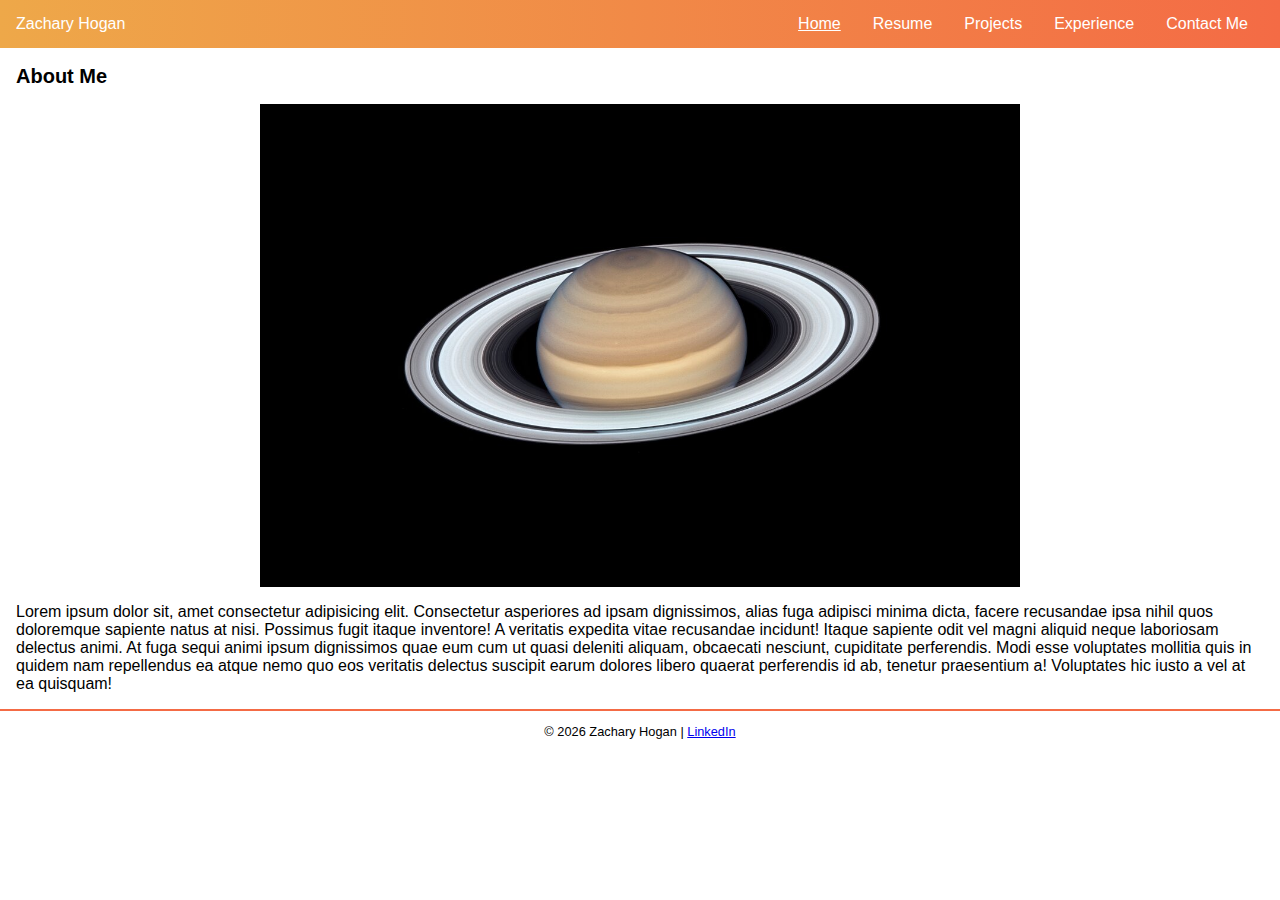
<file: rwd.html>
<!DOCTYPE html>
<html lang="en">
<head>
    <meta charset="UTF-8">
    <meta name="viewport" content="width=device-width, initial-scale=1.0">
    <title>Responsive Page</title>
    <link rel="stylesheet" href="rwd.css">
</head>

<body>
    
<div class="top-nav">
    <div>
        <p>Zachary Hogan</p>
    </div>

    <input id="menu-toggle" type="checkbox">
    <label class="menu-button-container" for="menu-toggle">
        <span class="menu-button"></span>
    </label>

    <ul class="menu">
        <li><a href="rwd.html" class="current">Home</a></li>
        <li><a href="files/Zachary_Hogan_Resume.pdf" target="_blank">Resume</a></li>
        <li><a href="#">Projects</a></li>
        <li><a href="#">Experience</a></li>
        <li><a href="#">Contact Me</a></li>
    </ul>
</div>

<article>
<h2>About Me</h2>

<img src="images/Saturn.jpg" alt="Wide image" title="Wide image">

<p>Lorem ipsum dolor sit, amet consectetur adipisicing elit. Consectetur asperiores ad ipsam dignissimos, alias fuga adipisci minima dicta, facere recusandae ipsa nihil quos doloremque sapiente natus at nisi. Possimus fugit itaque inventore! A veritatis expedita vitae recusandae incidunt! Itaque sapiente odit vel magni aliquid neque laboriosam delectus animi. At fuga sequi animi ipsum dignissimos quae eum cum ut quasi deleniti aliquam, obcaecati nesciunt, cupiditate perferendis. Modi esse voluptates mollitia quis in quidem nam repellendus ea atque nemo quo eos veritatis delectus suscipit earum dolores libero quaerat perferendis id ab, tenetur praesentium a! Voluptates hic iusto a vel at ea quisquam!</p>
</article>

<footer>
    <p>
        &copy; 2026 Zachary Hogan |
        <a href="https://www.linkedin.com" target="_blank">LinkedIn</a>
    </p>
</footer>

</body>
</html>
</file>
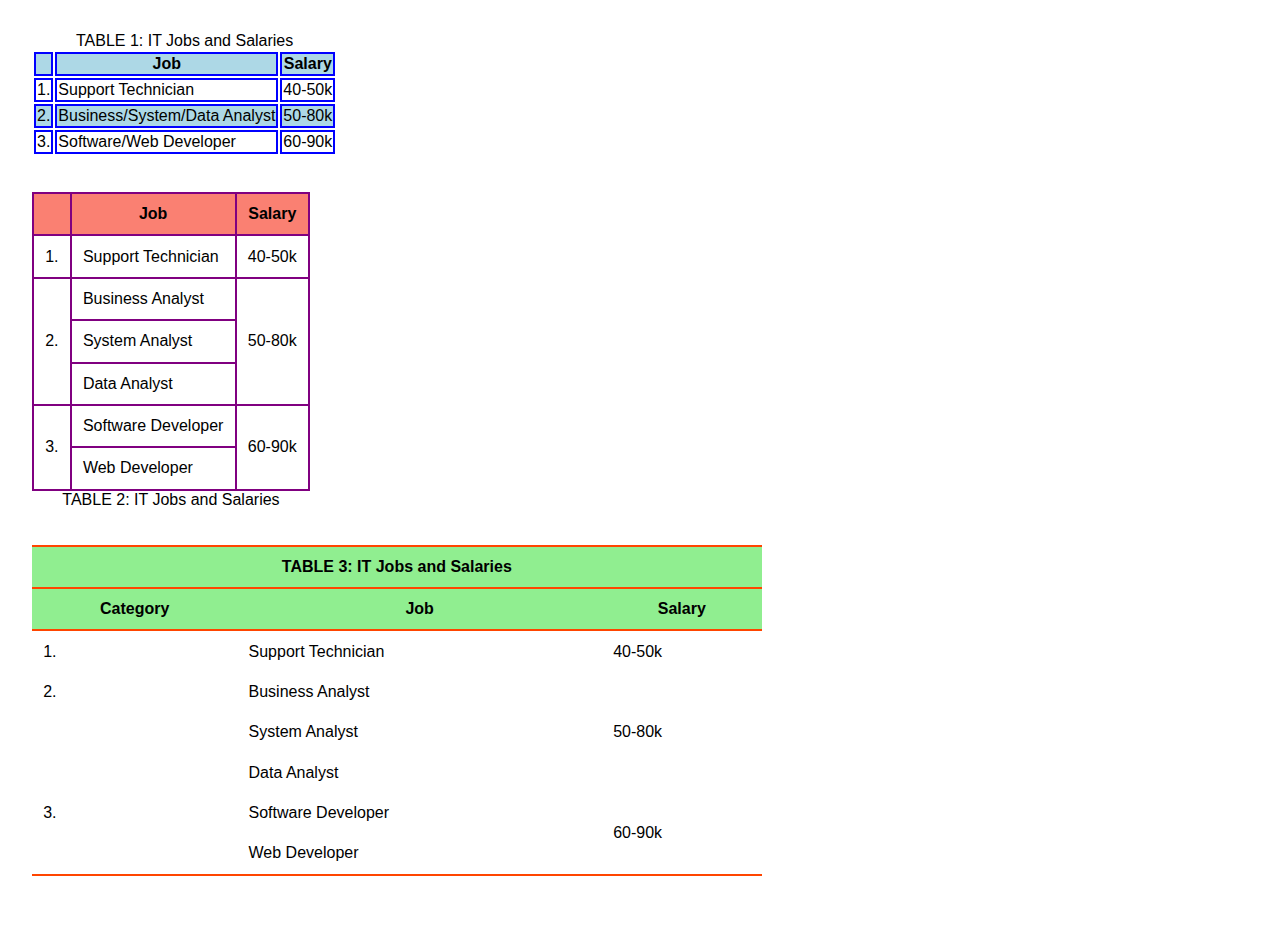
<file: table.html>
<!DOCTYPE html>
<html lang="en">
<head>
    <meta charset="UTF-8">
    <meta name="viewport" content="width=device-width, initial-scale=1.0">
    <title>Tables</title>
    <link rel="stylesheet" href="table.css">
</head>
<body>
    
<table class="first">
    <caption>TABLE 1: IT Jobs and Salaries</caption>
    <tr>
        <th></th>
        <th>Job</th>
        <th>Salary</th>
    </tr>
    <tr>
        <td>1.</td>
        <td>Support Technician</td>
        <td>40-50k</td>
    </tr>
    <tr>
        <td>2.</td>
        <td>Business/System/Data Analyst</td>
        <td>50-80k</td>
    </tr>
    <tr>
        <td>3.</td>
        <td>Software/Web Developer</td>
        <td>60-90k</td>
    </tr>
</table>

<br><br>


<table class="second">
    <caption>TABLE 2: IT Jobs and Salaries</caption>
    <tr>
        <th></th>
        <th>Job</th>
        <th>Salary</th>
    </tr>
    <tr>
        <td>1.</td>
        <td>Support Technician</td>
        <td>40-50k</td>
    </tr>
    <tr>
        <td rowspan="3">2.</td>
        <td>Business Analyst</td>
        <td rowspan="3">50-80k</td>
    </tr>
    <tr>
        <td>System Analyst</td>
    </tr>
    <tr>
        <td>Data Analyst</td>
    </tr>
    <tr>
        <td rowspan="2">3.</td>
        <td>Software Developer</td>
        <td rowspan="2">60-90k</td>
    </tr>
    <tr>
        <td>Web Developer</td>
    </tr>
</table>

<br><br>


<table class="third">
    <thead>
        <tr>
            <th colspan="3">TABLE 3: IT Jobs and Salaries</th>
        </tr>
        <tr>
            <th>Category</th>
            <th>Job</th>
            <th>Salary</th>
        </tr>
    </thead>

    <tbody>
        <tr>
            <td class="number">1.</td>
            <td>Support Technician</td>
            <td>40-50k</td>
        </tr>

        <tr>
            <td class="number" rowspan="3">2.</td>
            <td>Business Analyst</td>
            <td class="salary" rowspan="3">50-80k</td>
        </tr>
        <tr>
            <td>System Analyst</td>
        </tr>
        <tr>
            <td>Data Analyst</td>
        </tr>

        <tr>
            <td class="number" rowspan="2">3.</td>
            <td>Software Developer</td>
            <td class="salary" rowspan="2">60-90k</td>
        </tr>
        <tr>
            <td>Web Developer</td>
        </tr>
    </tbody>
</table>


</body>
</html>
</file>
<file: styles/main.css>
html {
    background-image: linear-gradient(to bottom, white 0%, #facd8a 100%)
}

body {
    font-family: Arial, Helvetica, sans-serif;
    font-size: 100%;
    
    width: 1000px;
    margin: 15px auto;
    padding: 15px 1.5em;

    background-color: white;
    border: 1px solid black;
    border-radius: 25px;
    box-shadow: 5px 5px 0 0 black;

    background-image: url("../images/blackcat.jpg");
    background-position: right top;
    background-repeat: repeat-y;
    background-attachment: fixed;
}

a:focus,
a:hover {
    font-style: italic;
    color: orangered;
}

header h1 {
    font-size: 175%;
    color: maroon;
    text-indent: 30px;
}

header h2 {
    font-size: 130%;
    color: #800000;
    text-indent: 30px;
}

header img {
    float: left;
    margin-left: 2em;
}

.shadow {
    text-shadow: 2px 2px 2px rgb(128, 0, 0);
}

main {
    clear: left;
}

main h3 {
    margin: 3em 2em 1.5em 2em;
    font-size: 105%;
    border: 5px double blue;
    border-radius: 20px;
    box-shadow: 3px 3px 4px 4px red;
    padding: 1em;
}

nav {
    margin: 1.5em 2em 1.5em 2em;
    border: 5px dashed blue;
    border-radius: 20px;
    box-shadow: 3px 3px 4px 4px red;
    padding: 0.5em;
}

#list {
    line-height: 1.5em;
}

.contact {
    margin: 1.5em 2em 0em 2em;
    border: 5px dotted blue;
    border-radius: 20px;
    box-shadow: 3px 3px 4px 4px red;
    padding: 1em;
}

footer p.copyright {
    text-align: center;
    font-size: 80%;
}
</file>
<file: menu.css>
nav {
    margin-top: 10px;
    margin-left: 20px;
}

.menu {
    list-style-type: none;
    padding: 0;
    margin: 0;
    display: inline-block;
    background-color: blue;
}

.menu li {
    display: inline-block;
}

.menu li a {
    display: inline-block;
    width: 120px;
    padding: 10px;
    color: white;
    text-decoration: none;
    font-weight: bold;
    border-right: 1px solid white;
}

.menu li a:hover {
    background-color: darkblue;
}

body {
    font-family: Times "New Roman", serif;
    margin: 0;
    background-color: #eee;
}

article {
    width: 90%;
    margin: 20px auto;
}

h1 {
    font-size: 20px;
}

h2 {
    font-size: 16px;
    margin-top: 20px;
}

aside {
    width: 90%;
    margin: 20px auto;
}

aside ol {
    list-style-type: upper-roman;
}

aside ul {
    list-style-type: square;
}

body::after {
    content: "";
    display: table;
    clear: both;
}
</file>
<file: styles/project.css>
html {
    background-image: linear-gradient(to left, white 0%, #facd8a 100%);
}

body {
    font-family: Arial, Helvetica, sans-serif;
    font-size: 100%;

    width: 90%;
    margin: 15px auto;
    padding: 15px 1.5em;

    background-color: white;
    border: 1px solid black;
    border-radius: 25px;

    box-shadow: 5px 5px 0 0 black;
}

a:focus,
a:hover {
    border: 3px blue;
    border-style: dotted solid;
}

/* Header */

header h1 {
    font-size: 175%;
    color: maroon;
    text-indent: 30px;
}

header h2 {
    font-size: 130%;
    color: #800000;
    text-indent: 30px;
}

header img {
    float: left;
    margin-left: 2em;
}

.shadow {
    text-shadow: 2px 2px 2px rgb(128, 0, 0);
}

/* Article */

article {
    clear: left;
    width: 70%;
    float: left;

    column-count: 2;
    column-rule: 2px dotted maroon;
    column-gap: 2em;

    margin-left: 2em;
}

article h3 {
    column-span: all;
}

article img {
    float: left;
    margin-right: 1em;
    margin-bottom: 1em;
}

article p::first-letter {
    font-size: 3em;
    font-weight: bold;
    font-style: italic;
    color: lightgreen;
}

/* Sidebar */

aside {
    width: 20%;
    float: right;
    background-color: #ffebc6;

    padding: 1em;
}

/* Footer */

footer {
    clear: both;
    border-top: 2px solid maroon;
    margin-top: 2em;
}

footer p.copyright {
    text-align: center;
    font-size: 80%;
}

/* Fixed Contact Box */

p.fixed {

    position: fixed;

    right: 20px;
    bottom: 120px;

    background-color: #90ee90;
    border: 3px solid green;

    padding: 10px;

    width: auto;
}
</file>
<file: rwd.css>
html, body {
    margin: 0;
    height: 100%;
    font-size: 100%;
}

* {
    font-family: Verdana, Arial, Helvetica, sans-serif;
    box-sizing: border-box;
}

.top-nav {
    display: flex;
    flex-direction: row;
    align-items: center;
    justify-content: space-between;
    background: linear-gradient(to left, #f46b45, #eea849);
    color: #fff;
    height: 3em;
    padding: 1em;
}

.menu {
    display: flex;
    flex-direction: row;
    list-style-type: none;
    margin: 0;
    padding: 0;
}

.menu > li {
    margin: 0 1rem;
}

.menu-button-container {
    display: none;
    height: 100%;
    width: 30px;
    cursor: pointer;
    flex-direction: column;
    justify-content: center;
    align-items: center;
}

#menu-toggle {
    display: none;
}

.menu-button, .menu-button::before, .menu-button::after {
    display: block;
    background-color: #fff;
    position: absolute;
    height: 4px;
    width: 30px;
    border-radius: 2px;
    transition: transform 400ms cubic-bezier(0.23, 1, 0.32, 1);
}

.menu-button::before {
    content: '';
    margin-top: -8px;
}

.menu-button::after {
    content: '';
    margin-top: 8px;
}

#menu-toggle:checked + .menu-button-container .menu-button::before {
    margin-top: 0px;
    transform: rotate(405deg);
}

#menu-toggle:checked + .menu-button-container .menu-button {
    background: rgba(255, 255, 255, 0);
}

#menu-toggle:checked + .menu-button-container .menu-button::after {
    margin-top: 0px;
    transform: rotate(-405deg);
}

.top-nav a {
    text-decoration: none;
    color: white;
}

.menu a:hover, a.current {
    text-decoration: underline;
}

article {
    padding: 0 1em;
}

article h2 {
    font-size: 1.25em;
}

article p {
    font-size: 1em;
}

article img {
    display: block;
    margin: auto;
    width: 100%;
    max-width: 760px;
}

footer {
    border-top: 2px solid #f46b45;
    text-align: center;
    font-size: 0.8em;
}

@media (max-width: 700px) {

    .menu-button-container {
        display: flex;
    }

    .menu {
        position: absolute;
        top: 0;
        margin-top: 50px;
        left: 0;
        flex-direction: column;
        width: 100%;
        align-items: center;
    }

    #menu-toggle ~ .menu li {
        height: 0;
        margin: 0;
        padding: 0;
        border: 0;
        overflow: hidden;
        transition: height 400ms cubic-bezier(0.23, 1, 0.32, 1);
    }

    #menu-toggle:checked ~ .menu li {
        border: 1px solid #333;
        height: 2.5em;
        padding: 0.5em;
    }

    .menu > li {
        display: flex;
        justify-content: center;
        width: 100%;
        background-color: #222;
    }

    .menu > li:not(:last-child) {
        border-bottom: 1px solid #444;
    }

    article h2 {
        font-size: 1.1em;
    }

    article p {
        font-size: 0.8em;
    }

    footer {
        border-top: 1px solid #f46b45;
        font-size: 0.6em;
    }
}
</file>
<file: table.css>
html, body {
    margin: 1em;
    height: 100%;
    font-size: 100%;
}

* {
    font-family: Verdana, Arial, Helvetica, sans-serif;
}

table.first {
    border-collapse: separate;
    border: 2px;
}

table.first th, table.first td {
    border: 2px solid blue;
}

table.first tr:nth-child(odd) {
    background-color: lightblue;
}

table.second {
    border-collapse: collapse;
    border: 2px solid purple;
    caption-side: bottom;
}

table.second th {
    background-color: salmon;
}

table.second th, table.second td {
    padding: 0.7em;
    vertical-align: middle;
    border: 2px solid purple;
}

table.second thead tr:first-child {
    border-bottom: 2px solid purple;
}

/* TABLE 3 */
/* TABLE 3 */
table.third {
    border-collapse: collapse;
    width: 60%;
}

/* Header styling (light green) */
table.third th {
    background-color: lightgreen;
    padding: 0.7em;
}

/* Cell padding */
table.third td {
    padding: 0.7em;
}

/* Remove ALL vertical lines */
table.third th,
table.third td {
    border-left: none;
    border-right: none;
}

/* Top border of entire table */
table.third thead tr:first-child {
    border-top: 2px solid orangered;
    border-bottom: 2px solid orangered; /* <-- THIS is the missing line */
}

/* Line under column headers */
table.third thead tr:last-child {
    border-bottom: 2px solid orangered;
}

/* No borders on body rows */
table.third tbody tr {
    border-bottom: none;
}

/* Only bottom border on final row */
table.third tbody tr:last-child {
    border-bottom: 2px solid orangered;
}

/* Align category numbers to TOP */
table.third td.number {
    vertical-align: top;
}

@media only screen and (max-width:425px) {
    th, td {
        display: block;
    }

    thead, td.number {
        display: none;
        padding: 0;
    }
}
</file>
